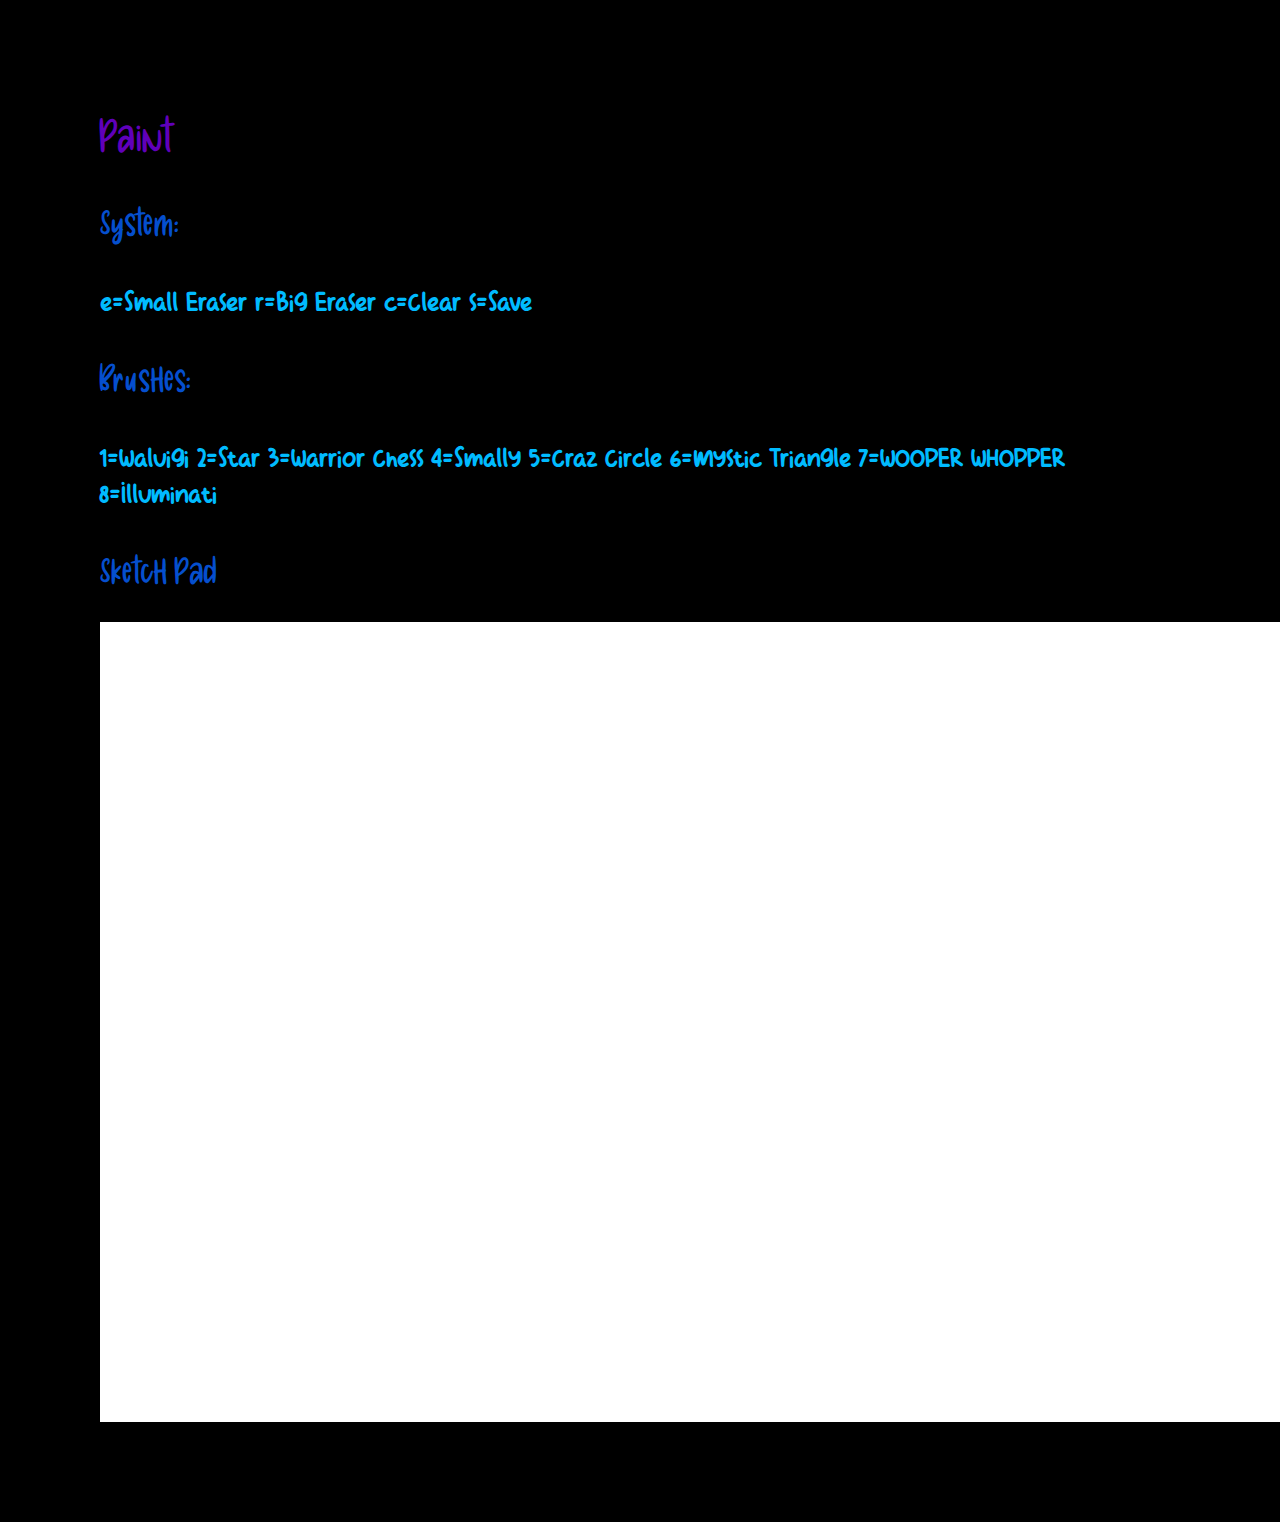
<file: p5_code/paint/index.html>
<html>
<head>
  <meta charset="UTF-8">
  <script language="javascript" type="text/javascript" src="../lib/p5.min.js"></script>
  <!-- uncomment lines below to include extra p5 libraries -->
	<!--<script language="javascript" src="../lib/p5.dom.min.js"></script>-->
  <!--<script language="javascript" src="../lib/p5.sound.min.js"></script>-->
  <link rel="stylesheet" href="font.css">
  <script language="javascript" type="text/javascript" src="sketch.js"></script>
  <!-- this line removes any default padding and style. you might only need one of these values set. -->
  <title>Paint Program</title>

<style>

    body {padding: 50; margin: 50;
  	background-color: #000000;
    font-family: Arial, Helvetica, sans-serif
    
  }
  h1 { color:rgb(96, 0, 186);
	    font-size: 25;
   }

   h3 { color:rgb(5, 79, 206); 
    font-size: 20; 
   }

   p { color:rgb(0, 187, 255);
    font-size: 30; 
  }


   @font-face { font-family: Melody; src: url('CuteMelody.otf'); } 
   @font-face { font-family: Mono; src: url('Mominacute-Regular.ttf'); } 

  </style>

</head>

<body>
<h1 style="font-family: Melody"> Paint</h1>
<h3 style="font-family: Melody">System: </h3>
<p style="font-family: Mono"> e=Small Eraser r=Big Eraser c=Clear s=Save </p>
<h3 style="font-family: Melody">Brushes:</h3>
<p style="font-family: Mono">  1=Waluigi 2=Star 3=Warrior Chess 4=Smally 5=Craz Circle 6=Mystic Triangle 7=WOOPER WHOPPER 8=Illuminati</p>

 <h3 style="font-family: Melody">Sketch Pad</h3>
</body>
</html>
</file>
<file: p5_code/paint/font.css>
@font-face { font-family: Melody; src: url('CuteMelody.otf'); } 
.melody { font-family: Melody; font-size: 4.2em; }


@font-face { font-family: Mono; src: url('Mominacute-Regular.ttf'); } 
.mono { font-family: Mono; font-size: 4.2em; }
</file>
